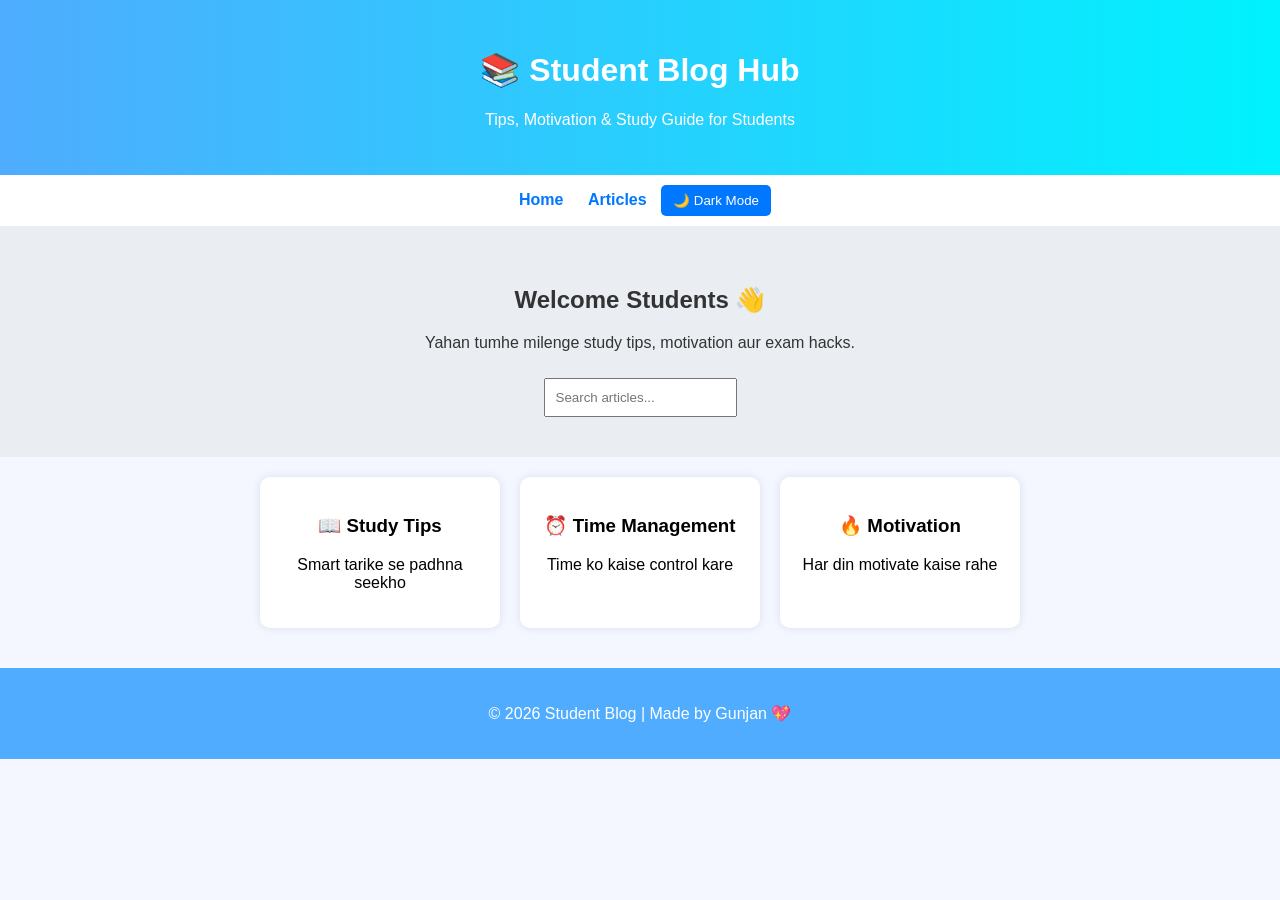
<file: index.html>
<!DOCTYPE html>
<html>
<head>
  <title>Student Blog Hub</title>
  <link rel="stylesheet" href="style.css">
</head>

<body>

<header>
  <h1>📚 Student Blog Hub</h1>
  <p>Tips, Motivation & Study Guide for Students</p>
</header>

<nav>
  <a href="index.html">Home</a>
  <a href="articles.html">Articles</a>
  <button onclick="toggleDark()">🌙 Dark Mode</button>
</nav>

<section class="hero">
  <h2>Welcome Students 👋</h2>
  <p>Yahan tumhe milenge study tips, motivation aur exam hacks.</p>

  <input type="text" placeholder="Search articles..." class="search">
</section>

<section class="cards">

  <div class="card">
    <a href="study.html">
      <h3>📖 Study Tips</h3>
      <p>Smart tarike se padhna seekho</p>
    </a>
  </div>

  <div class="card">
    <a href="time.html">
      <h3>⏰ Time Management</h3>
      <p>Time ko kaise control kare</p>
    </a>
  </div>

  <div class="card">
    <a href="motivation.html">
      <h3>🔥 Motivation</h3>
      <p>Har din motivate kaise rahe</p>
    </a>
  </div>

</section>

<footer>
  <p>© 2026 Student Blog | Made by Gunjan 💖</p>
</footer>

<script>
function toggleDark() {
  document.body.classList.toggle("dark");
}
</script>

</body>
</html>
</file>
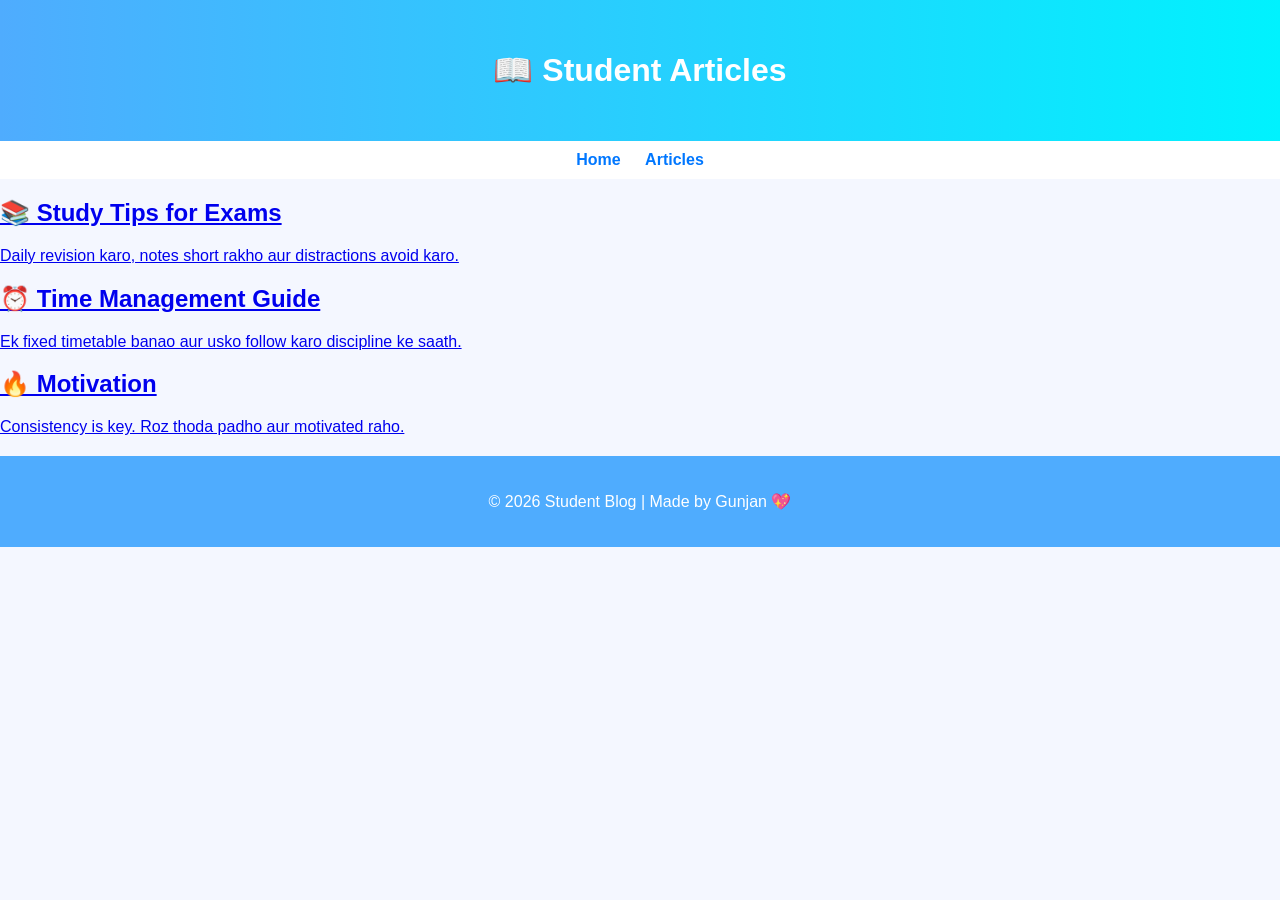
<file: articles.html>
<!DOCTYPE html>
<html>
<head>
  <title>Articles - Student Blog</title>
  <link rel="stylesheet" href="style.css">
</head>
<body>

<header>
  <h1>📖 Student Articles</h1>
</header>

<nav>
  <a href="index.html">Home</a>
  <a href="articles.html">Articles</a>
</nav>

<section class="article-list">

  <div class="article">
    <a href="study.html">
      <h2>📚 Study Tips for Exams</h2>
      <p>Daily revision karo, notes short rakho aur distractions avoid karo.</p>
    </a>
  </div>

  <div class="article">
    <a href="time.html">
      <h2>⏰ Time Management Guide</h2>
      <p>Ek fixed timetable banao aur usko follow karo discipline ke saath.</p>
    </a>
  </div>

  <div class="article">
    <a href="motivation.html">
      <h2>🔥 Motivation</h2>
      <p>Consistency is key. Roz thoda padho aur motivated raho.</p>
    </a>
  </div>

</section>

<footer>
  <p>© 2026 Student Blog | Made by Gunjan 💖</p>
</footer>

</body>
</html>
</file>
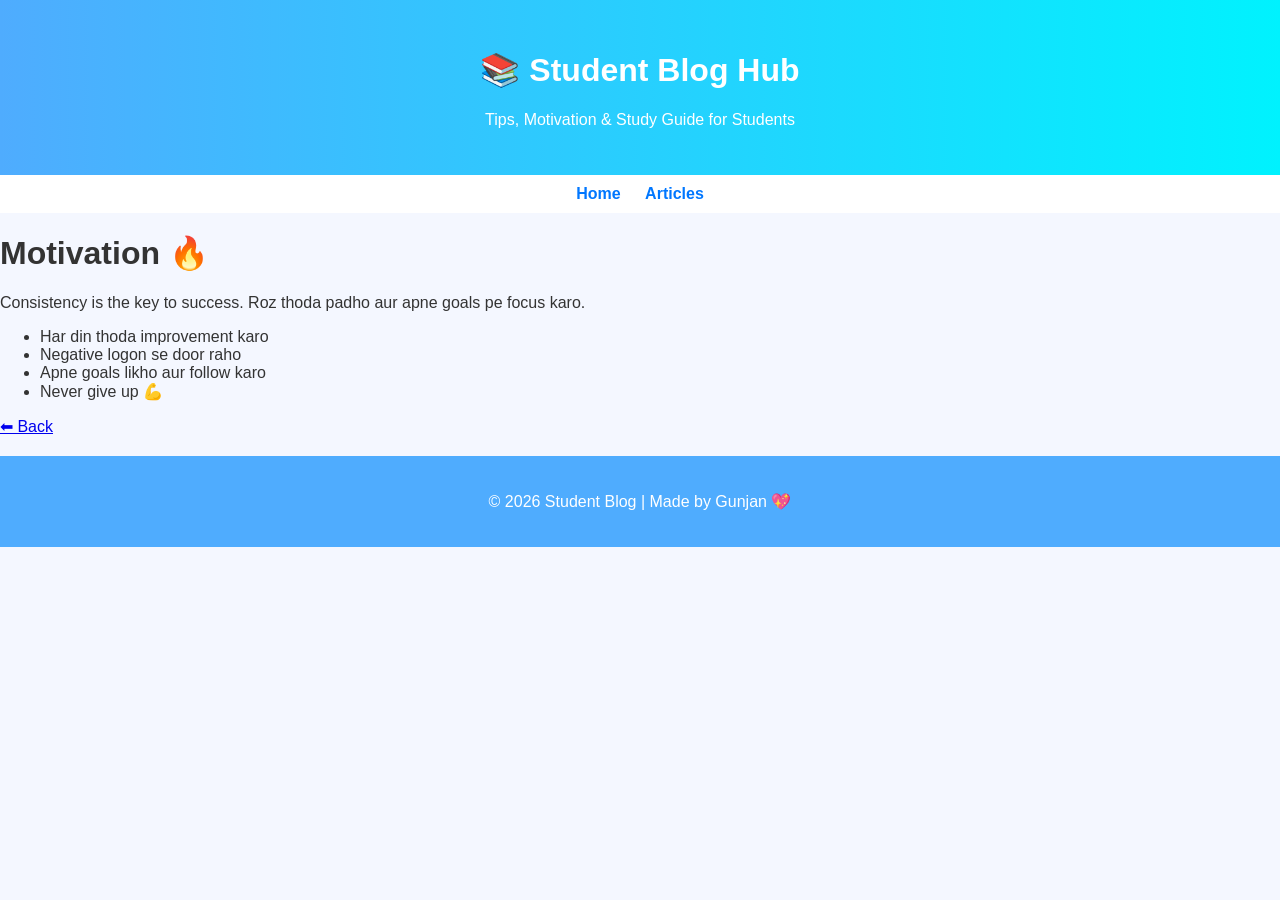
<file: motivation.html>
<!DOCTYPE html>
<html>
<head>
  <title>Motivation | Student Blog Hub</title>
  <link rel="stylesheet" href="style.css">
</head>

<body>

<header>
  <h1>📚 Student Blog Hub</h1>
  <p>Tips, Motivation & Study Guide for Students</p>
</header>

<nav>
  <a href="index.html">Home</a>
  <a href="articles.html">Articles</a>
</nav>

<main>
  <h1>Motivation 🔥</h1>

  <p>Consistency is the key to success. Roz thoda padho aur apne goals pe focus karo.</p>

  <ul>
    <li>Har din thoda improvement karo</li>
    <li>Negative logon se door raho</li>
    <li>Apne goals likho aur follow karo</li>
    <li>Never give up 💪</li>
  </ul>

  <a href="articles.html">⬅ Back</a>
</main>

<footer>
  <p>© 2026 Student Blog | Made by Gunjan 💖</p>
</footer>

</body>
</html>
</file>
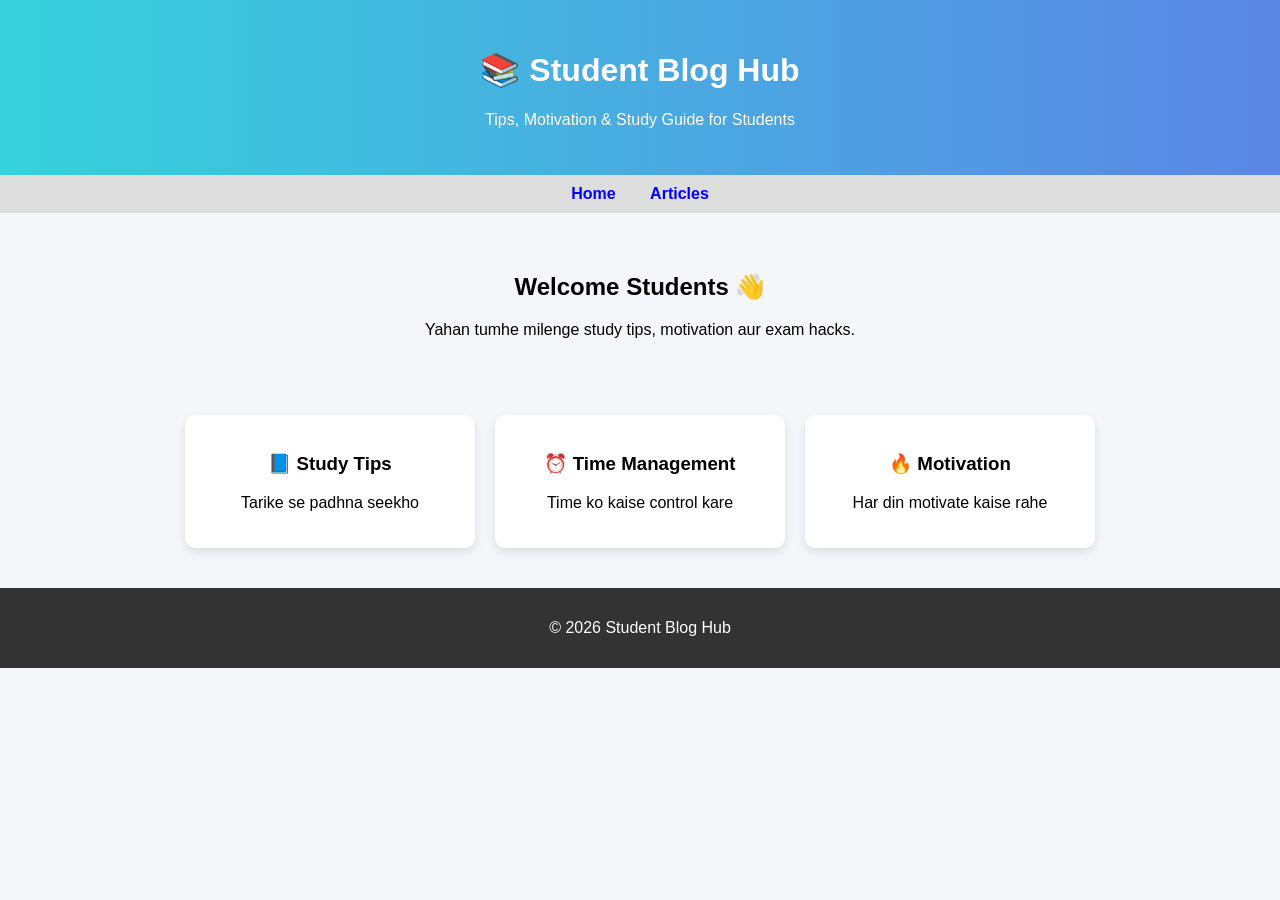
<file: student-blog.html>
<!DOCTYPE html>
<html lang="en">
<head>
  <meta charset="UTF-8">
  <meta name="viewport" content="width=device-width, initial-scale=1.0">
  <title>Student Blog Hub</title>
  <style>
    body {
      margin: 0;
      font-family: Arial, sans-serif;
      background: #f4f6f9;
    }

    header {
      background: linear-gradient(to right, #36d1dc, #5b86e5);
      color: white;
      text-align: center;
      padding: 30px 10px;
    }

    nav {
      background: #ddd;
      text-align: center;
      padding: 10px;
    }

    nav a {
      margin: 0 15px;
      text-decoration: none;
      color: blue;
      font-weight: bold;
    }

    nav a:hover {
      text-decoration: underline;
    }

    .hero {
      text-align: center;
      padding: 40px 20px;
    }

    .cards {
      display: flex;
      justify-content: center;
      gap: 20px;
      padding: 20px;
      flex-wrap: wrap;
    }

    .card {
      background: white;
      padding: 20px;
      border-radius: 10px;
      width: 250px;
      text-align: center;
      box-shadow: 0 4px 10px rgba(0,0,0,0.1);
      transition: 0.3s;
      cursor: pointer;
    }

    .card:hover {
      transform: scale(1.05);
    }

    .content {
      display: none;
      padding: 20px;
      max-width: 800px;
      margin: auto;
      background: white;
      border-radius: 10px;
      box-shadow: 0 4px 10px rgba(0,0,0,0.1);
    }

    footer {
      text-align: center;
      padding: 15px;
      background: #333;
      color: white;
      margin-top: 20px;
    }

    button {
      padding: 10px 15px;
      border: none;
      background: #5b86e5;
      color: white;
      border-radius: 5px;
      cursor: pointer;
    }

    button:hover {
      background: #36d1dc;
    }

    @media (max-width: 768px) {
      .cards {
        flex-direction: column;
        align-items: center;
      }
    }
  </style>
</head>
<body>

<header>
  <h1>📚 Student Blog Hub</h1>
  <p>Tips, Motivation & Study Guide for Students</p>
</header>

<nav>
  <a href="#" onclick="showSection('home')">Home</a>
  <a href="#" onclick="showSection('articles')">Articles</a>
</nav>

<div id="home" class="hero">
  <h2>Welcome Students 👋</h2>
  <p>Yahan tumhe milenge study tips, motivation aur exam hacks.</p>
</div>

<div class="cards">
  <div class="card" onclick="openArticle('study')">
    <h3>📘 Study Tips</h3>
    <p>Tarike se padhna seekho</p>
  </div>

  <div class="card" onclick="openArticle('time')">
    <h3>⏰ Time Management</h3>
    <p>Time ko kaise control kare</p>
  </div>

  <div class="card" onclick="openArticle('motivation')">
    <h3>🔥 Motivation</h3>
    <p>Har din motivate kaise rahe</p>
  </div>
</div>

<div id="articles" class="content">
  <h2>Articles Section</h2>
  <p>Select a topic above to read.</p>
</div>

<div id="study" class="content">
  <h2>Study Tips</h2>
  <ul>
    <li>Daily routine banao</li>
    <li>Short notes banao</li>
    <li>Revise regularly</li>
  </ul>
</div>

<div id="time" class="content">
  <h2>Time Management</h2>
  <ul>
    <li>Pomodoro technique use karo</li>
    <li>Distractions avoid karo</li>
    <li>Priority list banao</li>
  </ul>
</div>

<div id="motivation" class="content">
  <h2>Motivation</h2>
  <p>Consistency is key! Roz thoda padho.</p>
  <button onclick="alert('You can do it! 💪')">Motivate Me</button>
</div>

<footer>
  <p>© 2026 Student Blog Hub</p>
</footer>

<script>
  function showSection(section) {
    document.getElementById('home').style.display = section === 'home' ? 'block' : 'none';
    document.getElementById('articles').style.display = section === 'articles' ? 'block' : 'none';
  }

  function openArticle(id) {
    let sections = document.querySelectorAll('.content');
    sections.forEach(sec => sec.style.display = 'none');
    document.getElementById(id).style.display = 'block';
  }
</script>

</body>
</html>
</file>
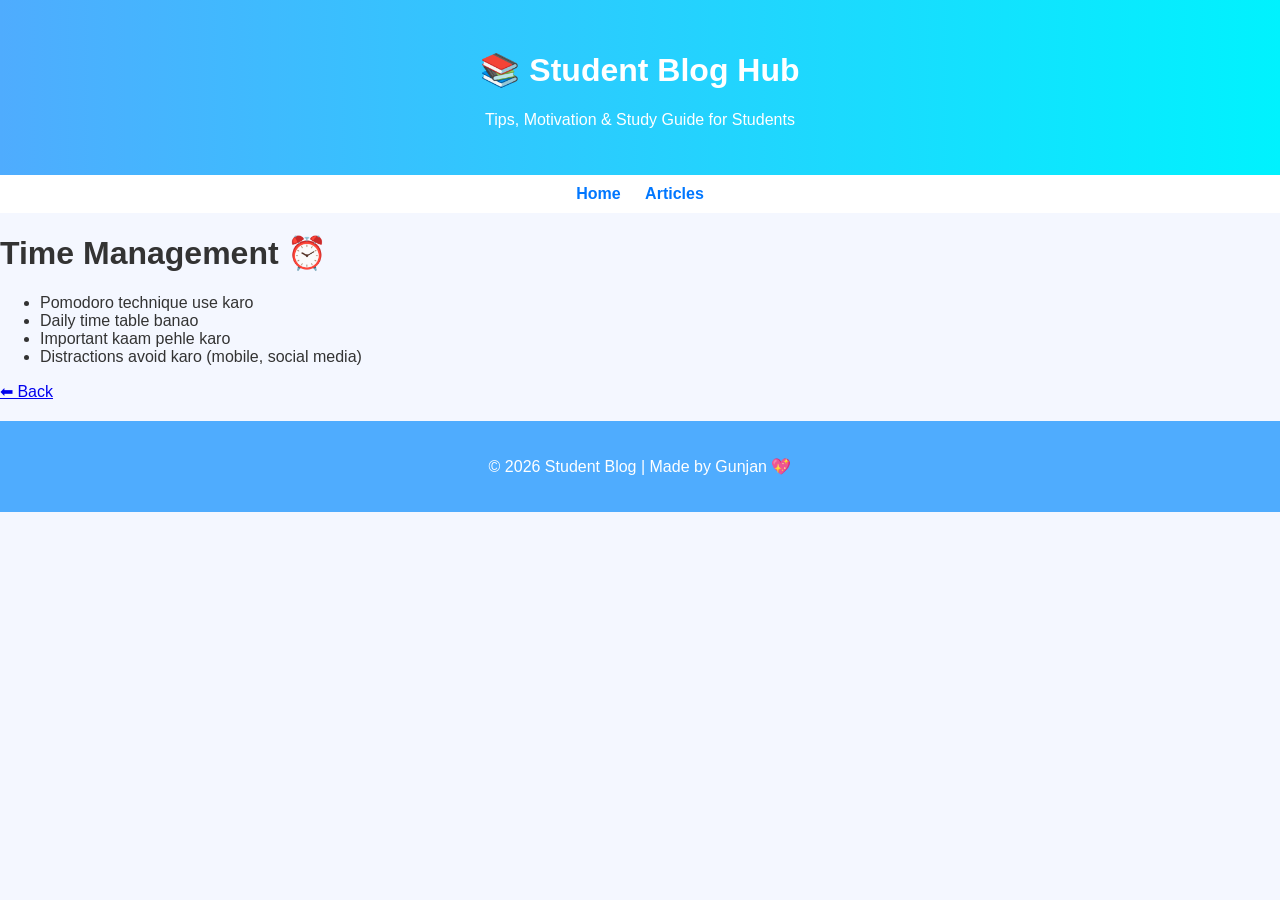
<file: time.html>
<!DOCTYPE html>
<html>
<head>
  <title>Time Management | Student Blog Hub</title>
  <link rel="stylesheet" href="style.css">
</head>

<body>

<header>
  <h1>📚 Student Blog Hub</h1>
  <p>Tips, Motivation & Study Guide for Students</p>
</header>

<nav>
  <a href="index.html">Home</a>
  <a href="articles.html">Articles</a>
</nav>

<main>
  <h1>Time Management ⏰</h1>

  <ul>
    <li>Pomodoro technique use karo</li>
    <li>Daily time table banao</li>
    <li>Important kaam pehle karo</li>
    <li>Distractions avoid karo (mobile, social media)</li>
  </ul>

  <a href="articles.html">⬅ Back</a>
</main>

<footer>
  <p>© 2026 Student Blog | Made by Gunjan 💖</p>
</footer>

</body>
</html>
</file>
<file: style.css>
body {
  font-family: Arial;
  margin: 0;
  background: #f4f7ff;
  color: #333;
}

/* Header */
header {
  background: linear-gradient(90deg, #4facfe, #00f2fe);
  color: white;
  text-align: center;
  padding: 30px;
}

/* Navbar */
nav {
  background: white;
  text-align: center;
  padding: 10px;
}

nav a {
  margin: 10px;
  text-decoration: none;
  color: #0077ff;
  font-weight: bold;
}

nav button {
  padding: 8px 12px;
  border: none;
  background: #0077ff;
  color: white;
  border-radius: 5px;
  cursor: pointer;
}

nav button:hover {
  background: #ff6600;
}

/* Hero */
.hero {
  text-align: center;
  padding: 40px;
  background: #eaeef3;
}

.search {
  padding: 10px;
  margin-top: 10px;
}

/* Cards */
.cards {
  display: flex;
  justify-content: center;
  gap: 20px;
  padding: 20px;
}

.card {
  background: white;
  padding: 20px;
  width: 200px;
  border-radius: 10px;
  box-shadow: 0 0 10px rgba(0,0,0,0.1);
  text-align: center;
  transition: 0.3s;
}

.card:hover {
  transform: scale(1.05);
}

.card a {
  text-decoration: none;
  color: black;
  display: block;
}

/* Footer */
footer {
  text-align: center;
  padding: 20px;
  background: #4facfe;
  color: white;
  margin-top: 20px;
}

/* 🌙 DARK MODE FULL FIX */
.dark {
  background: #111;
  color: white;
}

.dark header {
  background: #222;
}

.dark nav {
  background: #333;
}

.dark nav a {
  color: #66aaff;
}

.dark .hero {
  background: #1a1a1a;
}

.dark .card {
  background: #222;
  color: white;
}

.dark footer {
  background: #222;
}
</file>
